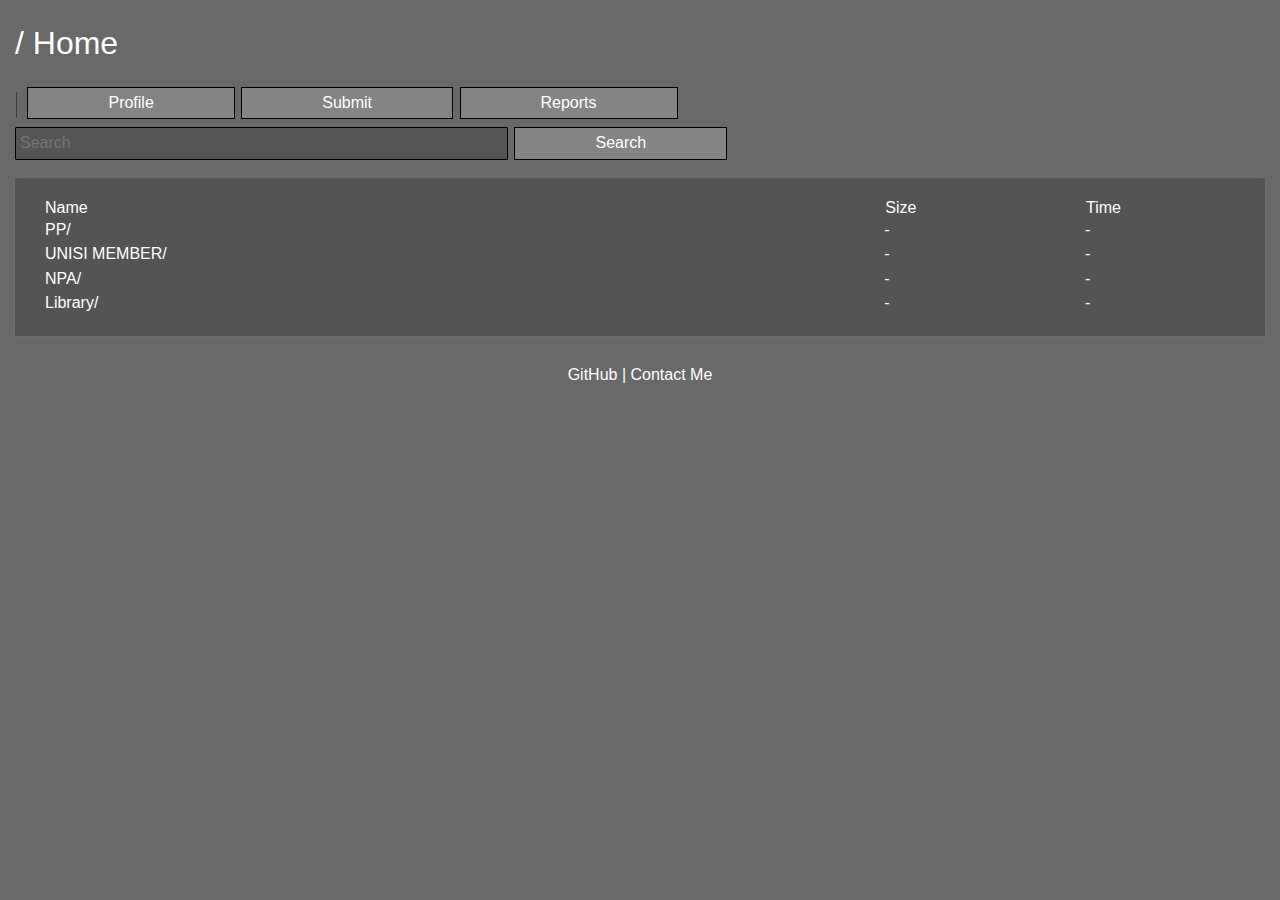
<file: index.html>
<!doctype html>
<html>
<head>
<meta charset="utf-8">
<meta name="viewport" content="width=device-width">
<meta name="mobile-web-app-capable" content="yes">

<title>UL-tan</title>
<meta property="og:title" content="UL-tan">

<link rel="icon" type="image/png" href="placeholder_icon">
<link rel="stylesheet" type="text/css" href="style.css" />
</head>

<body>
	<h1 itemscope="" itemtype="https://schema.org/breadcrumb">
    	<a href="index.html" itemprop="url">
        	<span itemprop="title">/ Home</span>
        </a>
    </h1>
     
    <div class="search-container">
          <div class="mobile-break">
          	<a href="extra/pages/Profile.html" class="button">Profile</a>
			<a href="extra/pages/Submit.html" class="button">Submit</a>
			<a href="extra/pages/Reports.html" class="button">Reports</a>
          </div>
          <br>
			<form method="get" action="https://nidio.github.io/UL-tan/index.html">
            <input type="text" name="q" placeholder="Search" class="input ui-autocomplete-input" id="search-input" required="" autocomplete="off">
            <button class="button">Search</button>
            </form>       
	</div>
	<div id="ul-tan-container">
    <div id="ul-tan"></div>
    </div>
	<div class="container">
        
        <div class="index-container">
            <div class="table-outer">
                <table id="index-table" class="mobile-files-table">
                    <thead>
                        <tr>
                            <th>
                                <a class="order order-asc " href="https://placeholder_link/?order=name&amp;dir=desc">Name</a>
                            </th>
                            <th class="size">
                                <a class="order order-asc " href="https://placeholder_link/?order=size&amp;dir=desc">Size</a>
                            </th>
                            <th class="time">
                                <a class="order order-asc " href="https://placeholder_link/?order=time&amp;dir=desc">Time</a>
                            </th>
						</tr>
                    </thead>
                    <tbody>
                    <tr data-record="_blank_">
						<td><a href="extra/pages/PP.html" rel="nofollow">PP/</a></td>
						<td>-</td>
						<td>-</td>
					</tr>
                                                   
                   <tr data-record="_blank_">
						<td><a href="extra/pages/UNISI MEMBER.html" rel="nofollow">UNISI MEMBER/</a></td>
						<td>-</td>
						<td>-</td>
					</tr>
                                                   
                    <tr data-record="_blank_">
						<td><a href="extra/pages/NPA.html" rel="nofollow">NPA/</a></td>
						<td>-</td>
						<td>-</td>
					</tr>
                                                   
                    <tr data-record="_blank_">
						<td><a href="extra/pages/Library.html" rel="nofollow">Library/</a></td>
						<td>-</td>
						<td>-</td>
					</tr>
                	</tbody>                                    
                </table>
            </div>

        </div>
    </div>
</body>
<footer>
	<a href="https://github.com/nidio/UL-tan" target="_blank">GitHub</a>
	|
	<a href="https://www.instagram.com/rahadiyan.v" target="_blank">Contact Me</a>
	<script src="jquery.js"></script></footer>
</html>
</file>
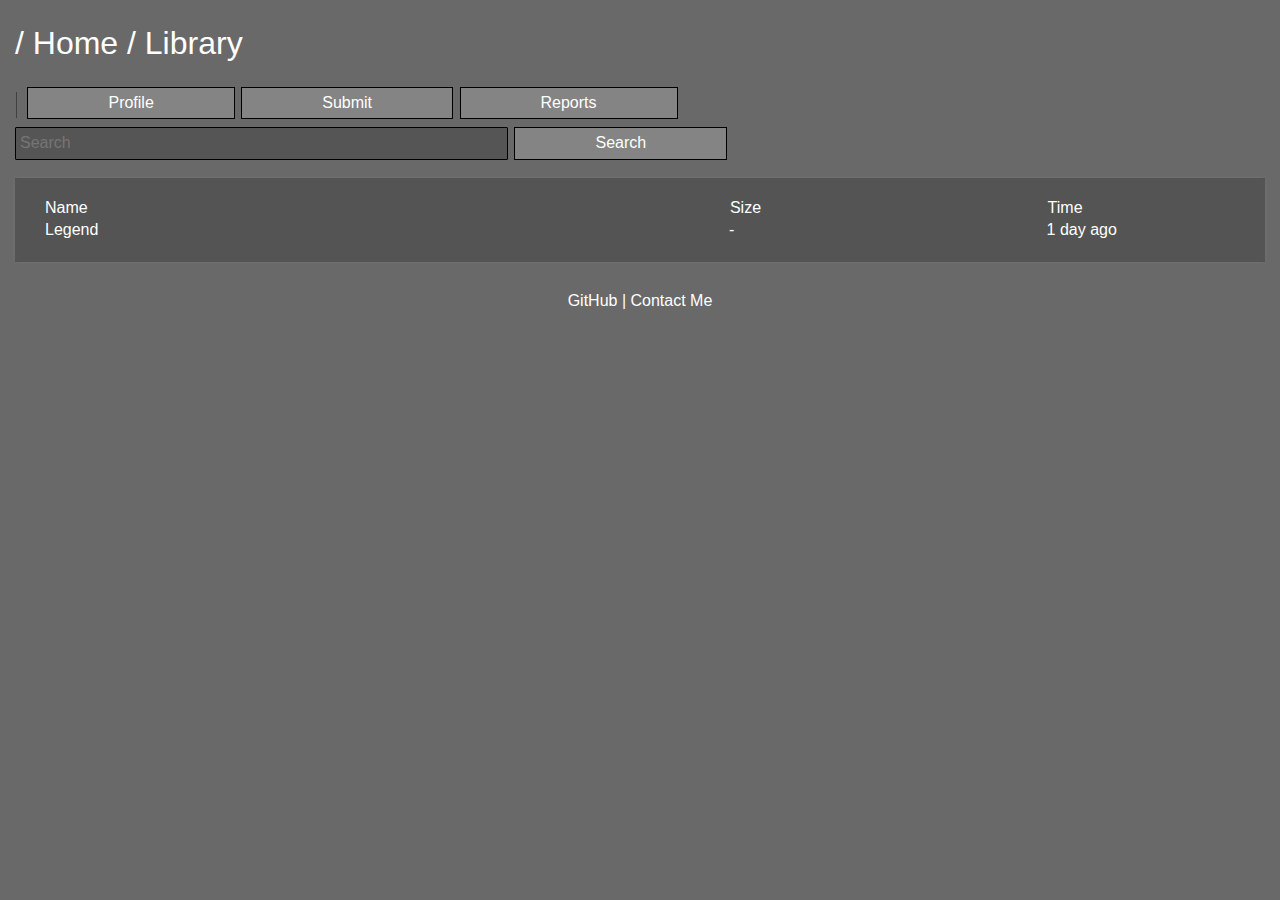
<file: extra/pages/Library.html>
<!doctype html>
<html>
<head>
<meta charset="utf-8">
<meta name="viewport" content="width=device-width">
<meta name="mobile-web-app-capable" content="yes">

<title>/Library - UL-tan</title>
<meta property="og:title" content="/Library - UL-tan">

<link rel="icon" type="image/png" href="placeholder_icon">
<link href="../../style.css" rel="stylesheet">
</head>

<body>
	<h1 itemscope="" itemtype="https://schema.org/breadcrumb">
    	<a href="../../index.html" itemprop="url">
        	<span itemprop="title">/ Home</span>
        </a>
		<span class="slash">/</span>
		<a href="Library.html" itemprop="url">
        	<span itemprop="title">Library</span>
        </a>
    </h1>
	<div class="search-container">
          <div class="mobile-break">
          	<a href="Profile.html" class="button">Profile</a>
			<a href="Submit.html" class="button">Submit</a>
			<a href="Reports.html" class="button">Reports</a>
          </div>
          <br>
			<form method="get" action="https://placeholder_link/search">
            <input type="text" name="q" placeholder="Search" class="input ui-autocomplete-input" id="search-input" required="" autocomplete="off">
            <button class="button">Search</button>
            </form>       
	</div>
	<div id="ul-tan-container">
    <div id="ul-tan"></div>
    </div>
	<div class="container">
        
        <div class="index-container">
            <div class="table-outer">
                <table id="index-table" class="mobile-files-table">
                    <thead>
                        <tr>
                            <th>
                                <a class="order order-asc " href="https://placeholder_link/?order=name&amp;dir=desc">Name</a>
                            </th>
                            <th class="size">
                                <a class="order order-asc " href="https://placeholder_link/?order=size&amp;dir=desc">Size</a>
                            </th>
                            <th class="time">
                                <a class="order order-asc " href="https://placeholder_link/?order=time&amp;dir=desc">Time</a>
                            </th>
                            <th class="tags"></th>
                            <th></th>
                        </tr>
                    </thead>
                    <tbody>
                    <tr data-record="_blank_">
						<td><a href="https://www.youtube.com/watch?v=hVKx1O0O8hY" rel="nofollow">Legend</a></td>
						<td>-</td>
						<td>1 day ago</td>
						<td></td>
					</tr>
                   </tbody>                                    
                </table>
            </div>

        </div>
    </div>
</body>
<footer>
	<a href="https://github.com/nidio/UL-tan" target="_blank">GitHub</a>
	|
	<a href="https://www.instagram.com/rahadiyan.v" target="_blank">Contact Me</a>
	<script src="../../jquery.js"></script></footer>
</html>
</file>
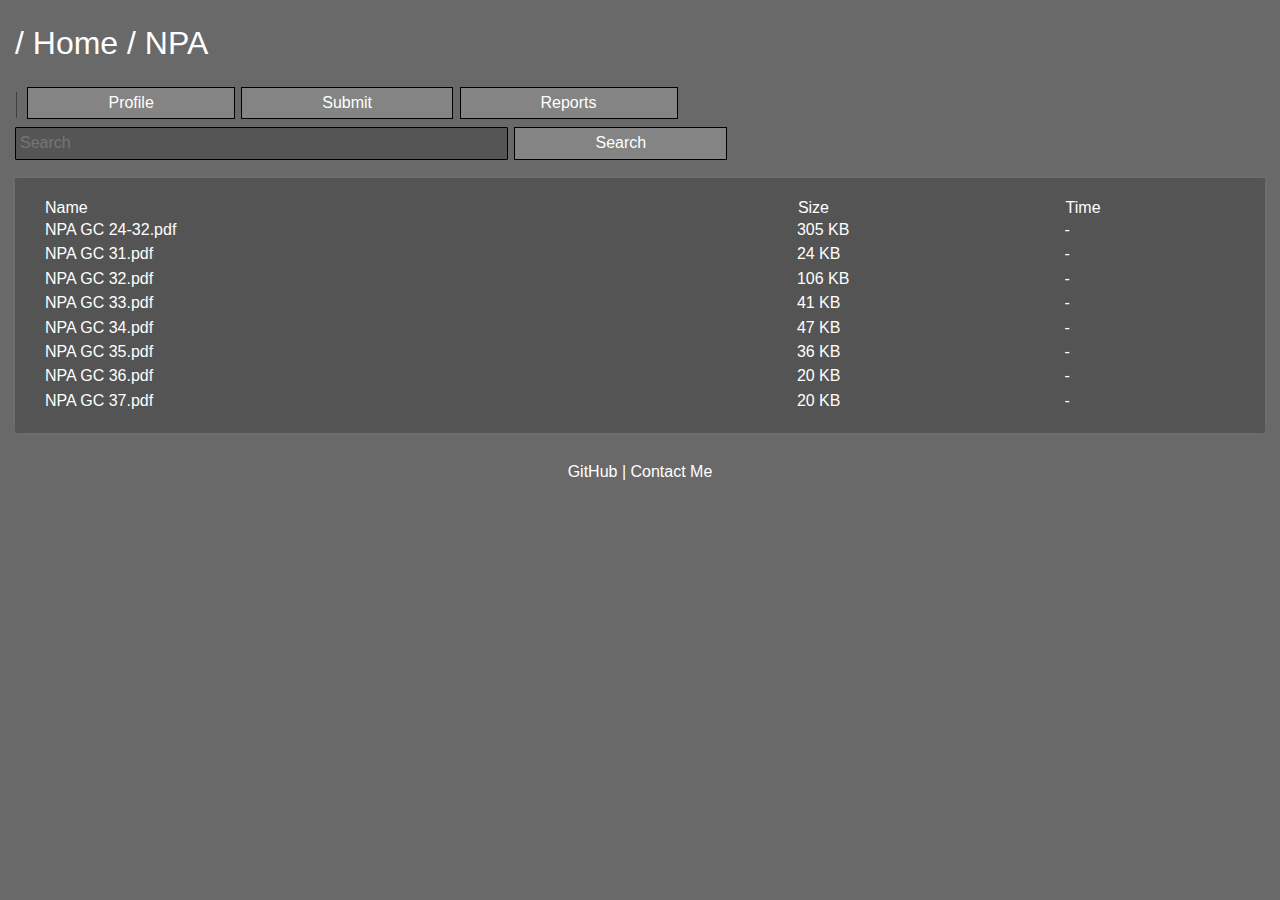
<file: extra/pages/NPA.html>
<!doctype html>
<html>
<head>
<meta charset="utf-8">
<meta name="viewport" content="width=device-width">
<meta name="mobile-web-app-capable" content="yes">

<title>/NPA - UL-tan</title>
<meta property="og:title" content="/NPA - UL-tan">

<link rel="icon" type="image/png" href="placeholder_icon">
<link href="../../style.css" rel="stylesheet">
</head>

<body>
	<h1 itemscope="" itemtype="https://schema.org/breadcrumb">
    	<a href="../../index.html" itemprop="url">
        	<span itemprop="title">/ Home</span>
        </a>
		<span class="slash">/</span>
		<a href="NPA.html" itemprop="url">
        	<span itemprop="title">NPA</span>
        </a>
    </h1>
	<div class="search-container">
          <div class="mobile-break">
          	<a href="Profile.html" class="button">Profile</a>
			<a href="Submit.html" class="button">Submit</a>
			<a href="Reports.html" class="button">Reports</a>
          </div>
          <br>
			<form method="get" action="https://placeholder_link/search">
            <input type="text" name="q" placeholder="Search" class="input ui-autocomplete-input" id="search-input" required="" autocomplete="off">
            <button class="button">Search</button>
            </form>       
	</div>
	<div id="ul-tan-container">
    <div id="ul-tan"></div>
    </div>
	<div class="container">
        
        <div class="index-container">
            <div class="table-outer">
                <table id="index-table" class="mobile-files-table">
                    <thead>
                        <tr>
                            <th>
                                <a class="order order-asc " href="https://placeholder_link/?order=name&amp;dir=desc">Name</a>
                            </th>
                            <th class="size">
                                <a class="order order-asc " href="https://placeholder_link/?order=size&amp;dir=desc">Size</a>
                            </th>
                            <th class="time">
                                <a class="order order-asc " href="https://placeholder_link/?order=time&amp;dir=desc">Time</a>
                            </th>
                            <th class="tags"></th>
                            <th></th>
                        </tr>
                    </thead>
                    <tbody>
					<tr data-record="_blank_">
						<td><a href="https://drive.google.com/file/d/1t9Ksfi7_96VYfqy6-wHN3y4-WOKWsLoD/view?usp=sharing" rel="nofollow" target="_blank">NPA GC 24-32.pdf</a></td>
						<td>305 KB</td>
						<td>-</td>
					</tr>
						
                    <tr data-record="_blank_">
						<td><a href="https://drive.google.com/file/d/1HoRRjuRRr1wdFuZPxqaT6g8y1TYAqabM/view?usp=sharing" rel="nofollow" target="_blank">NPA GC 31.pdf</a></td>
						<td>24 KB</td>
						<td>-</td>
					</tr>
                                                   
                   <tr data-record="_blank_">
						<td><a href="https://drive.google.com/file/d/1ViTH2wNkfbWs10rSQuNpOwPY1SmDQkQl/view?usp=sharing" rel="nofollow" target="_blank">NPA GC 32.pdf</a></td>
						<td>106 KB</td>
						<td>-</td>
					</tr>
                                                   
                    <tr data-record="_blank_">
						<td><a href="https://drive.google.com/file/d/132fdxl6KnbB1iekeMgNft60Sc0GEBKXd/view?usp=sharing" rel="nofollow" target="_blank">NPA GC 33.pdf</a></td>
						<td>41 KB</td>
						<td>-</td>
					</tr>
                                                   
                    <tr data-record="_blank_">
						<td><a href="https://drive.google.com/file/d/1bMz6Ic_4UrYJr3Zcb2gKbN6omCQXzkHm/view?usp=sharing" rel="nofollow" target="_blank">NPA GC 34.pdf</a></td>
						<td>47 KB</td>
						<td>-</td>
					</tr>
						
					<tr data-record="_blank_">
						<td><a href="https://drive.google.com/file/d/1yP3slQtIRlI-2Cl-aWNr61Ld4RGh2N5C/view?usp=sharing" rel="nofollow" target="_blank">NPA GC 35.pdf</a></td>
						<td>36 KB</td>
						<td>-</td>
					</tr>
						
					<tr data-record="_blank_">
						<td><a href="https://drive.google.com/file/d/1asM_nXvHKJC7USq8gLJVVSMMT1KS1Tf-/view?usp=sharing" rel="nofollow" target="_blank">NPA GC 36.pdf</a></td>
						<td>20 KB</td>
						<td>-</td>
					</tr>
						
					<tr data-record="_blank_">
						<td><a href="https://drive.google.com/file/d/1v0Cd3Cu6EjUtTLtTcQLYx92GemDhAQTw/view?usp=sharing" rel="nofollow" target="_blank">NPA GC 37.pdf</a></td>
						<td>20 KB</td>
						<td>-</td>
					</tr>
                	</tbody>                                    
                </table>
            </div>

        </div>
    </div>
</body>
<footer>
	<a href="https://github.com/nidio/UL-tan" target="_blank">GitHub</a>
	|
	<a href="https://www.instagram.com/rahadiyan.v" target="_blank">Contact Me</a>
	<script src="../../jquery.js"></script></footer>
</html>
</file>
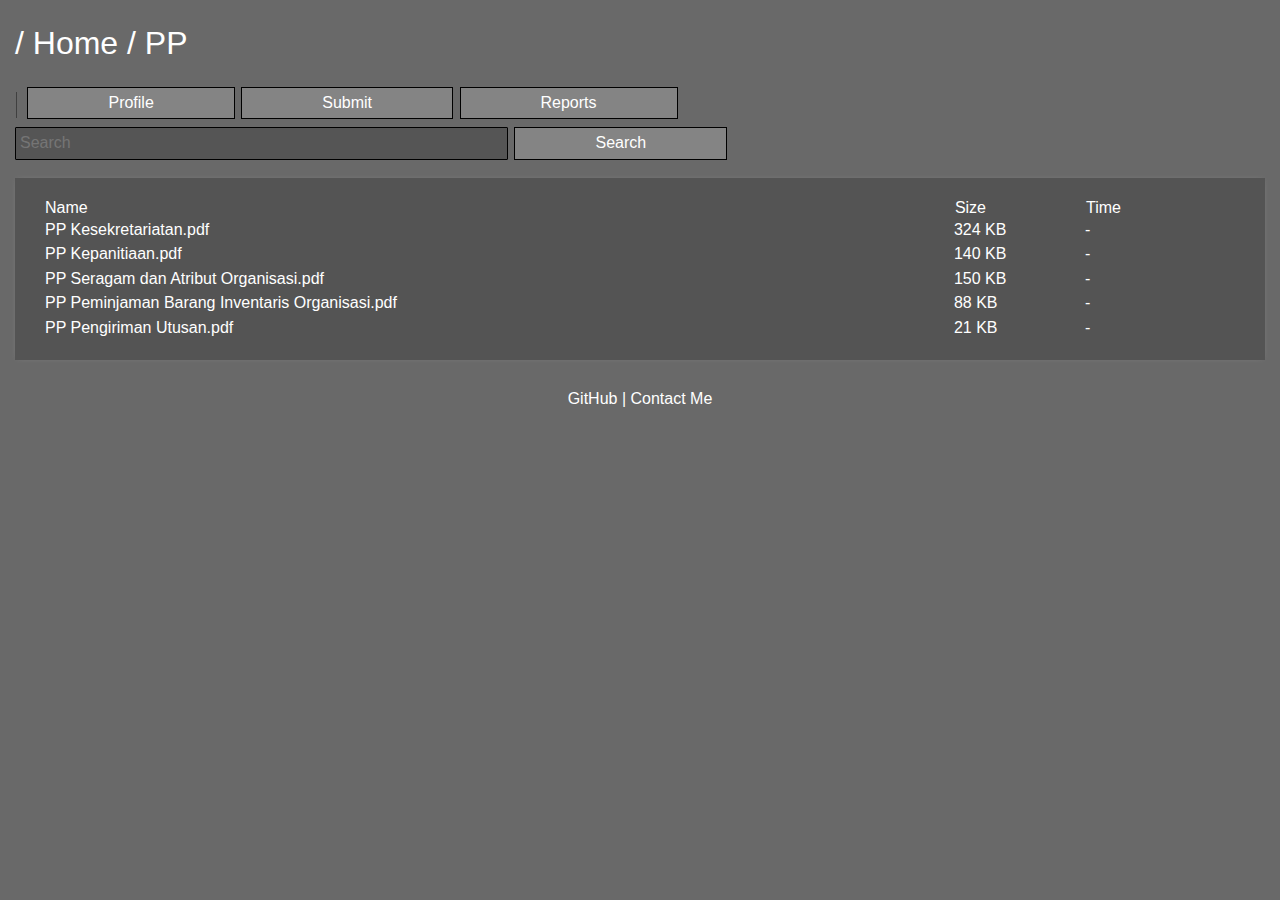
<file: extra/pages/PP.html>
<!doctype html>
<html>
<head>
<meta charset="utf-8">
<meta name="viewport" content="width=device-width">
<meta name="mobile-web-app-capable" content="yes">

<title>/PP - UL-tan</title>
<meta property="og:title" content="/PP - UL-tan">

<link rel="icon" type="image/png" href="placeholder_icon">
<link href="../../style.css" rel="stylesheet">
</head>

<body>
	<h1 itemscope="" itemtype="https://schema.org/breadcrumb">
    	<a href="../../index.html" itemprop="url">
        	<span itemprop="title">/ Home</span>
        </a>
		<span class="slash">/</span>
		<a href="PP.html" itemprop="url">
        	<span itemprop="title">PP</span>
        </a>
    </h1>
	<div class="search-container">
          <div class="mobile-break">
          	<a href="Profile.html" class="button">Profile</a>
			<a href="Submit.html" class="button">Submit</a>
			<a href="Reports.html" class="button">Reports</a>
          </div>
          <br>
			<form method="get" action="https://placeholder_link/search">
            <input type="text" name="q" placeholder="Search" class="input ui-autocomplete-input" id="search-input" required="" autocomplete="off">
            <button class="button">Search</button>
            </form>       
	</div>
	<div id="ul-tan-container">
    <div id="ul-tan"></div>
    </div>
	<div class="container">
        
        <div class="index-container">
            <div class="table-outer">
                <table id="index-table" class="mobile-files-table">
                    <thead>
                        <tr>
                            <th>
                                <a class="order order-asc " href="https://placeholder_link/?order=name&amp;dir=desc">Name</a>
                            </th>
                            <th class="size">
                                <a class="order order-asc " href="https://placeholder_link/?order=size&amp;dir=desc">Size</a>
                            </th>
                            <th class="time">
                                <a class="order order-asc " href="https://placeholder_link/?order=time&amp;dir=desc">Time</a>
                            </th>
						</tr>
                    </thead>
                    <tbody>
					<tr data-record="_blank_">
						<td><a href="https://drive.google.com/file/d/1NDaZppj8Smx58xkEiXC4x8SrMZso9-va/view?usp=sharing" rel="nofollow" target="_blank">PP Kesekretariatan.pdf</a></td>
						<td>324 KB</td>
						<td>-</td>
					</tr>
						
                    <tr data-record="_blank">
						<td><a href="https://drive.google.com/file/d/16dY05TpWROKavhIOsqBJwpUzAHd8Qkt1/view?usp=sharing" rel="nofollow" target="_blank">PP Kepanitiaan.pdf</a></td>
						<td>140 KB</td>
						<td>-</td>
					</tr>
                    						
					<tr data-record="_blank_">
						<td><a href="https://drive.google.com/file/d/1_aYmI33yF0qbCUtZua9g6rUibx88lsLq/view?usp=sharing" rel="nofollow" target="_blank">PP Seragam dan Atribut Organisasi.pdf</a></td>
						<td>150 KB</td>
						<td>-</td>
					</tr>
						
					<tr data-record="_blank_">
						<td><a href="https://drive.google.com/file/d/1B4AaxMZck-_KUevxEgqo6UDW73rLF7Zc/view?usp=sharing" rel="nofollow" target="_blank">PP Peminjaman Barang Inventaris Organisasi.pdf</a></td>
						<td>88 KB</td>
						<td>-</td>
					</tr>
						
					<tr data-record="_blank_">
						<td><a href="https://drive.google.com/file/d/194JAiFE0Ap1Mz6zasfDdg2tcA3lNx1RC/view?usp=sharing" rel="nofollow" target="_blank">PP Pengiriman Utusan.pdf</a></td>
						<td>21 KB</td>
						<td>-</td>
					</tr>
					</tbody>                                    
                </table>
            </div>

        </div>
    </div>
</body>
<footer>
	<a href="https://github.com/nidio/UL-tan" target="_blank">GitHub</a>
	|
	<a href="https://www.instagram.com/rahadiyan.v" target="_blank">Contact Me</a>
	<script src="../../jquery.js"></script></footer>
</html>
</file>
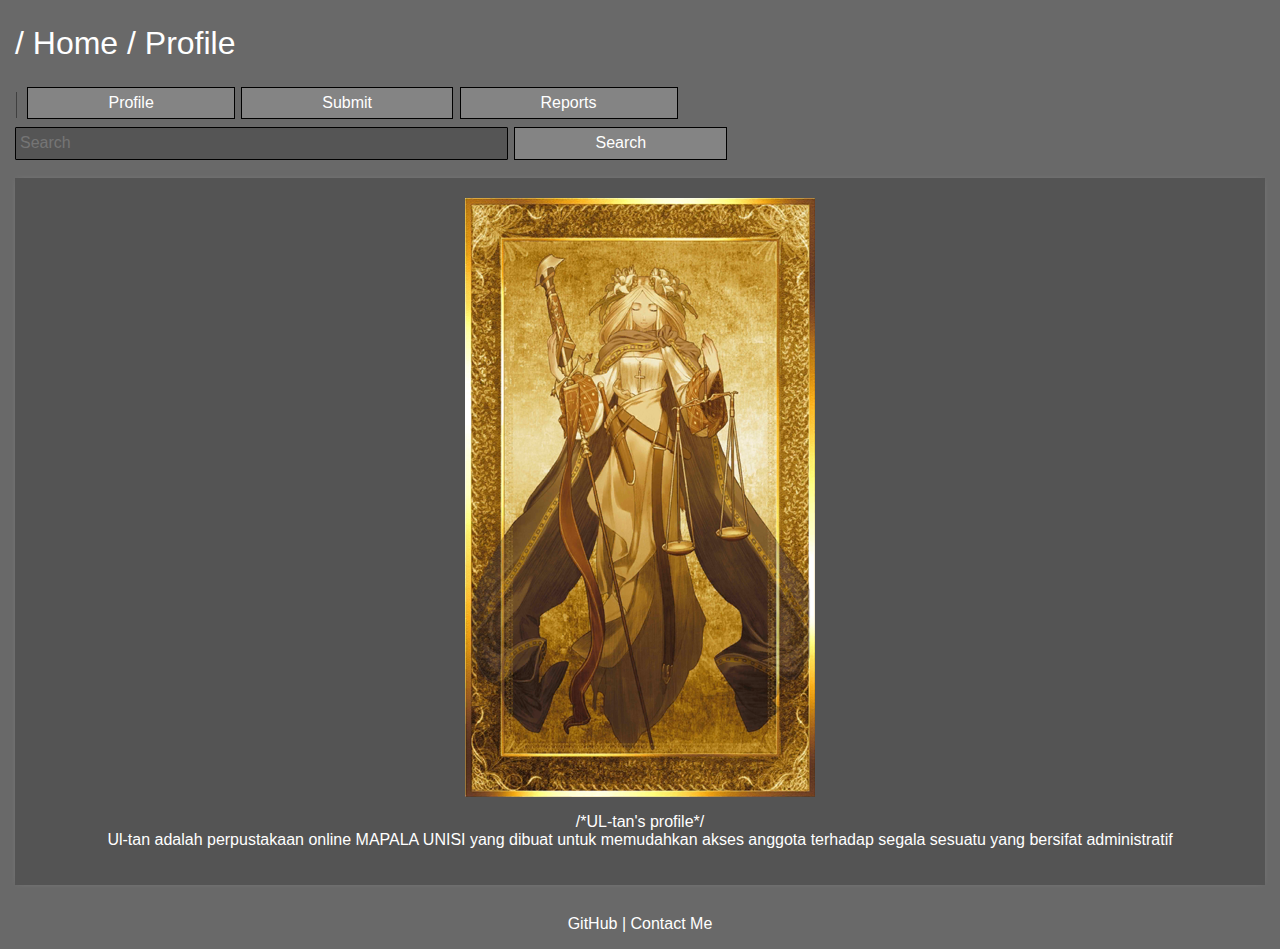
<file: extra/pages/Profile.html>
<!doctype html>
<html>
<head>
<meta charset="utf-8">
<meta name="viewport" content="width=device-width">
<meta name="mobile-web-app-capable" content="yes">

<title>/Profile - UL-tan</title>
<meta property="og:title" content="/Profile - UL-tan">

<link rel="icon" type="image/png" href="placeholder_icon">
<link href="../../style.css" rel="stylesheet">
</head>

<body>
	<h1 itemscope="" itemtype="https://schema.org/breadcrumb">
    	<a href="../../index.html" itemprop="url">
        	<span itemprop="title">/ Home</span>
        </a>
		<span class="slash">/</span>
		<a href="Profile.html" itemprop="url">
        	<span itemprop="title">Profile</span>
        </a>
    </h1>
<div class="search-container">
          <div class="mobile-break">
          	<a href="Profile.html" class="button">Profile</a>
			<a href="Submit.html" class="button">Submit</a>
			<a href="Reports.html" class="button">Reports</a>
          </div>
          <br>
			<form method="get" action="https://placeholder_link/search">
            <input type="text" name="q" placeholder="Search" class="input ui-autocomplete-input" id="search-input" required="" autocomplete="off">
            <button class="button">Search</button>
            </form>       
	</div>
	
	<div class="container"><img src="../images/rulergold.png" class="ruler" title="">
	<p><center>/*UL-tan's profile*/<br>
		Ul-tan adalah perpustakaan online MAPALA UNISI yang dibuat untuk memudahkan akses anggota terhadap segala sesuatu yang bersifat administratif</center></p>
	</div>
</body>
<footer>
	<a href="https://github.com/nidio/UL-tan" target="_blank">GitHub</a>
	|
	<a href="https://www.instagram.com/rahadiyan.v" target="_blank">Contact Me</a>
<script src="../../jquery.js"></script></footer>
</html>
</file>
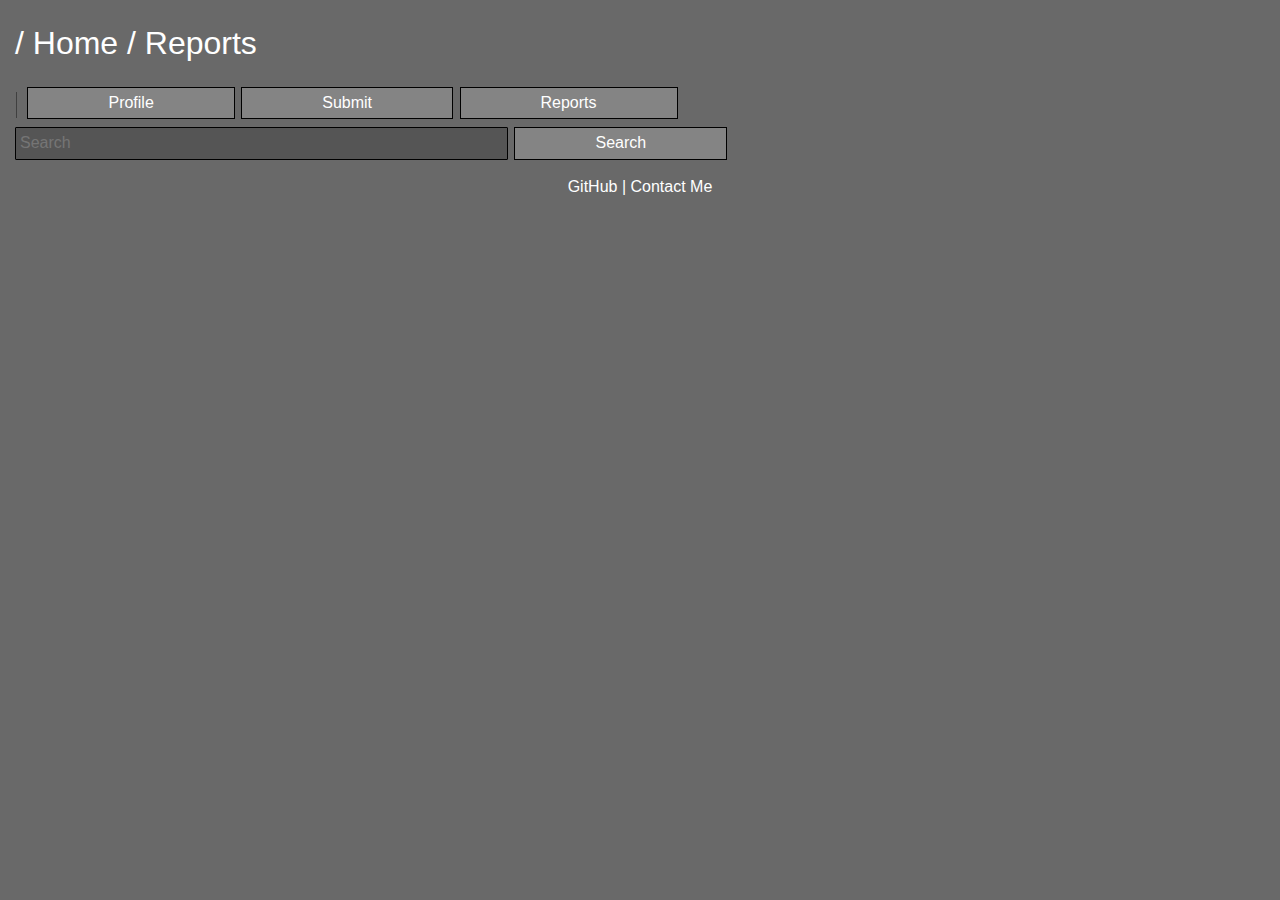
<file: extra/pages/Reports.html>
<!doctype html>
<html>
<head>
<meta charset="utf-8">
<meta name="viewport" content="width=device-width">
<meta name="mobile-web-app-capable" content="yes">

<title>/Reports - UL-tan</title>
<meta property="og:title" content="/Reports - UL-tan">

<link rel="icon" type="image/png" href="placeholder_icon">
<link href="../../style.css" rel="stylesheet">
</head>

<body>
	<h1 itemscope="" itemtype="https://schema.org/breadcrumb">
    	<a href="../../index.html" itemprop="url">
        	<span itemprop="title">/ Home</span>
        </a>
		<span class="slash">/</span>
		<a href="Reports.html" itemprop="url">
        	<span itemprop="title">Reports</span>
        </a>
    </h1>
<div class="search-container">
          <div class="mobile-break">
          	<a href="Profile.html" class="button">Profile</a>
			<a href="Submit.html" class="button">Submit</a>
			<a href="Reports.html" class="button">Reports</a>
          </div>
          <br>
			<form method="get" action="https://placeholder_link/search">
            <input type="text" name="q" placeholder="Search" class="input ui-autocomplete-input" id="search-input" required="" autocomplete="off">
            <button class="button">Search</button>
            </form>       
	</div>
	
</body>
<footer>
	<a href="https://github.com/nidio/UL-tan" target="_blank">GitHub</a>
	|
	<a href="https://www.instagram.com/rahadiyan.v" target="_blank">Contact Me</a>
<script src="../../jquery.js"></script></footer>
</html>
</file>
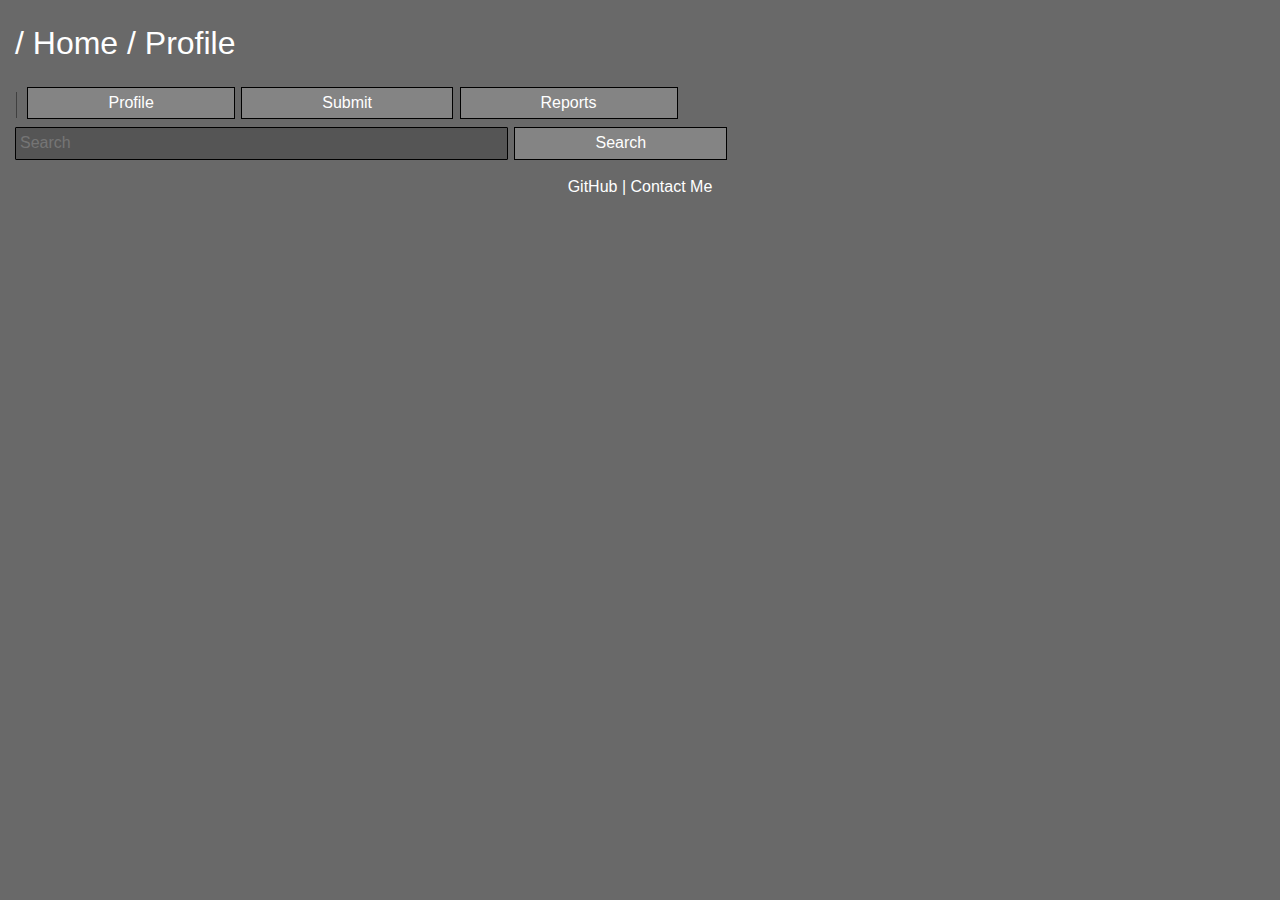
<file: extra/pages/Submit.html>
<!doctype html>
<html>
<head>
<meta charset="utf-8">
<meta name="viewport" content="width=device-width">
<meta name="mobile-web-app-capable" content="yes">

<title>/Submit - UL-tan</title>
<meta property="og:title" content="/Submit - UL-tan">

<link rel="icon" type="image/png" href="placeholder_icon">
<link href="../../style.css" rel="stylesheet">
</head>

<body>
	<h1 itemscope="" itemtype="https://schema.org/breadcrumb">
    	<a href="../../index.html" itemprop="url">
        	<span itemprop="title">/ Home</span>
        </a>
		<span class="slash">/</span>
		<a href="Profile.html" itemprop="url">
        	<span itemprop="title">Profile</span>
        </a>
    </h1>
     
    <div class="search-container">
          <div class="mobile-break">
          	<a href="Profile.html" class="button">Profile</a>
			<a href="Submit.html" class="button">Submit</a>
			<a href="Reports.html" class="button">Reports</a>
          </div>
          <br>
			<form method="get" action="https://placeholder_link/search">
            <input type="text" name="q" placeholder="Search" class="input ui-autocomplete-input" id="search-input" required="" autocomplete="off">
            <button class="button">Search</button>
            </form>       
	</div>
</body>
<footer>
	<a href="https://github.com/nidio/UL-tan" target="_blank">GitHub</a>
	|
	<a href="https://www.instagram.com/rahadiyan.v" target="_blank">Contact Me</a>
<script src="../../jquery.js"></script></footer>
</html>
</file>
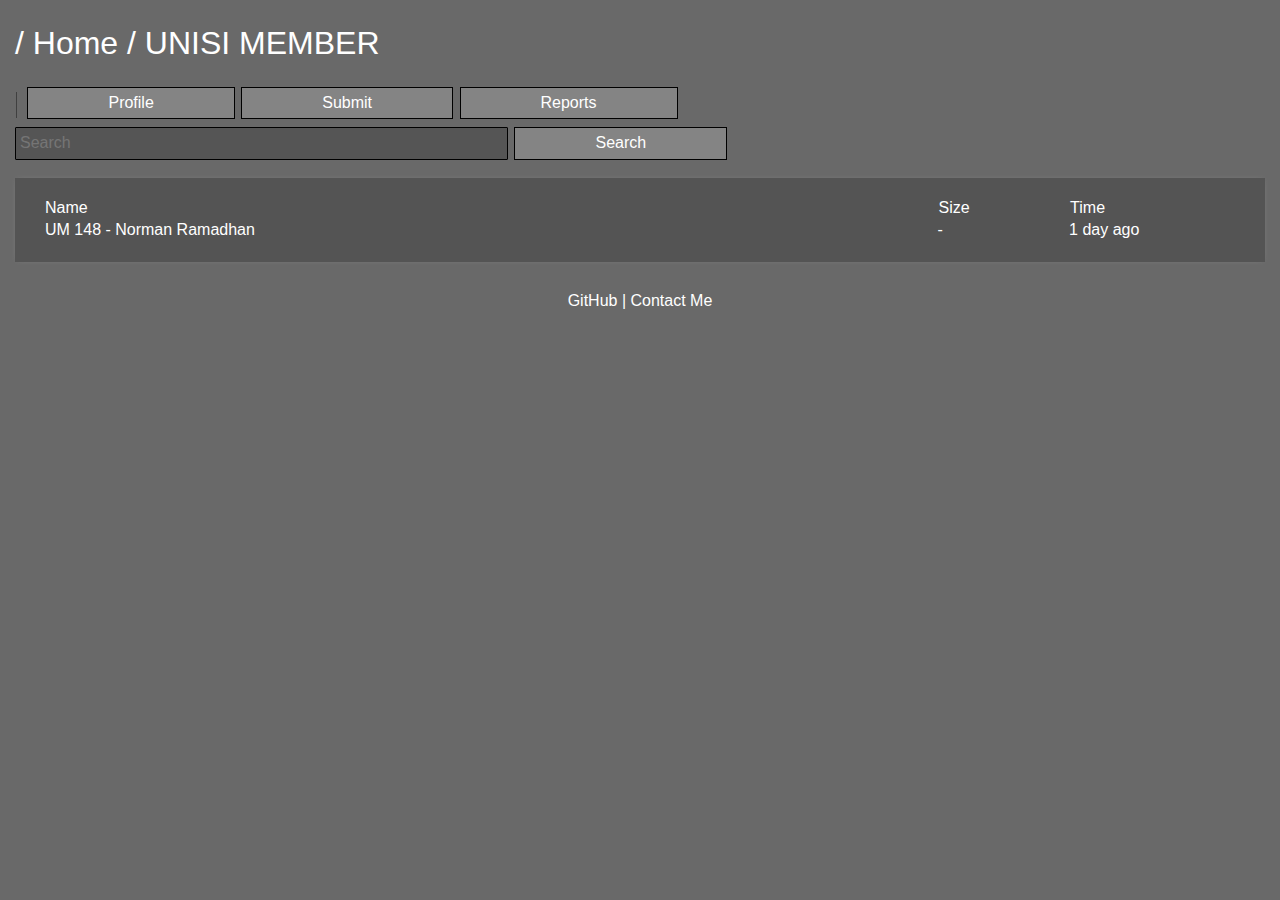
<file: extra/pages/UNISI MEMBER.html>
<!doctype html>
<html>
<head>
<meta charset="utf-8">
<meta name="viewport" content="width=device-width">
<meta name="mobile-web-app-capable" content="yes">

<title>/UNISI MEMBER - UL-tan</title>
<meta property="og:title" content="/UNISI MEMBER - UL-tan">

<link rel="icon" type="image/png" href="placeholder_icon">
<link href="../../style.css" rel="stylesheet">
</head>

<body>
	<h1 itemscope="" itemtype="https://schema.org/breadcrumb">
    	<a href="../../index.html" itemprop="url">
        	<span itemprop="title">/ Home</span>
        </a>
		<span class="slash">/</span>
		<a href="UNISI MEMBER.html" itemprop="url">
        	<span itemprop="title">UNISI MEMBER</span>
        </a>
    </h1>
	<div class="search-container">
          <div class="mobile-break">
          	<a href="Profile.html" class="button">Profile</a>
			<a href="Submit.html" class="button">Submit</a>
			<a href="Reports.html" class="button">Reports</a>
          </div>
          <br>
			<form method="get" action="https://placeholder_link/search">
            <input type="text" name="q" placeholder="Search" class="input ui-autocomplete-input" id="search-input" required="" autocomplete="off">
            <button class="button">Search</button>
            </form>       
	</div>
	<div id="ul-tan-container">
    <div id="ul-tan"></div>
    </div>
	<div class="container">
        
        <div class="index-container">
            <div class="table-outer">
                <table id="index-table" class="mobile-files-table">
                    <thead>
                        <tr>
                            <th>
                                <a class="order order-asc " href="https://placeholder_link/?order=name&amp;dir=desc">Name</a>
                            </th>
                            <th class="size">
                                <a class="order order-asc " href="https://placeholder_link/?order=size&amp;dir=desc">Size</a>
                            </th>
                            <th class="time">
                                <a class="order order-asc " href="https://placeholder_link/?order=time&amp;dir=desc">Time</a>
                            </th>
                            <th class="tags"></th>
                            <th></th>
                        </tr>
                    </thead>
                    <tbody>
                    <tr data-record="_blank_">
						<td><a href="https://drive.google.com/file/d/1gx3kYoeiaSjiZqC3XUhpld6hJ-kl62B_/view?usp=sharing" rel="nofollow">UM 148 - Norman Ramadhan</a></td>
						<td>-</td>
						<td>1 day ago</td>
						<td></td>
					</tr>
                    </tbody>                                    
                </table>
            </div>

        </div>
    </div>
</body>
<footer>
	<a href="https://github.com/nidio/UL-tan" target="_blank">GitHub</a>
	|
	<a href="https://www.instagram.com/rahadiyan.v" target="_blank">Contact Me</a>
<script src="../../jquery.js"></script></footer>
</html>
</file>
<file: style.css>
/*! normalize.css v8.0.1 | MIT License | github.com/necolas/normalize.css */

/* Document
   ========================================================================== */

/**
 * 1. Correct the line height in all browsers.
 * 2. Prevent adjustments of font size after orientation changes in iOS.
 */

html {
  line-height: 1.15; /* 1 */
  -webkit-text-size-adjust: 100%; /* 2 */
}

/* Sections
   ========================================================================== */

/**
 * Remove the margin in all browsers.
 */

body {
  margin: 0;
}

/**
 * Render the `main` element consistently in IE.
 */

main {
  display: block;
}

/**
 * Correct the font size and margin on `h1` elements within `section` and
 * `article` contexts in Chrome, Firefox, and Safari.
 */

h1 {
  font-size: 2em;
  margin: 0.67em 0;
}

/* Grouping content
   ========================================================================== */

/**
 * 1. Add the correct box sizing in Firefox.
 * 2. Show the overflow in Edge and IE.
 */

hr {
  box-sizing: content-box; /* 1 */
  height: 0; /* 1 */
  overflow: visible; /* 2 */
}

/**
 * 1. Correct the inheritance and scaling of font size in all browsers.
 * 2. Correct the odd `em` font sizing in all browsers.
 */

pre {
  font-family: monospace, monospace; /* 1 */
  font-size: 1em; /* 2 */
}

/* Text-level semantics
   ========================================================================== */

/**
 * Remove the gray background on active links in IE 10.
 */

a {
  background-color: transparent;
}

/**
 * 1. Remove the bottom border in Chrome 57-
 * 2. Add the correct text decoration in Chrome, Edge, IE, Opera, and Safari.
 */

abbr[title] {
  border-bottom: none; /* 1 */
  text-decoration: underline; /* 2 */
  text-decoration: underline dotted; /* 2 */
}

/**
 * Add the correct font weight in Chrome, Edge, and Safari.
 */

b,
strong {
  font-weight: bolder;
}

/**
 * 1. Correct the inheritance and scaling of font size in all browsers.
 * 2. Correct the odd `em` font sizing in all browsers.
 */

code,
kbd,
samp {
  font-family: monospace, monospace; /* 1 */
  font-size: 1em; /* 2 */
}

/**
 * Add the correct font size in all browsers.
 */

small {
  font-size: 80%;
}

/**
 * Prevent `sub` and `sup` elements from affecting the line height in
 * all browsers.
 */

sub,
sup {
  font-size: 75%;
  line-height: 0;
  position: relative;
  vertical-align: baseline;
}

sub {
  bottom: -0.25em;
}

sup {
  top: -0.5em;
}

/* Embedded content
   ========================================================================== */

/**
 * Remove the border on images inside links in IE 10.
 */

img {
  border-style: none;
}

/* Forms
   ========================================================================== */

/**
 * 1. Change the font styles in all browsers.
 * 2. Remove the margin in Firefox and Safari.
 */

button,
input,
optgroup,
select,
textarea {
  font-family: inherit; /* 1 */
  font-size: 100%; /* 1 */
  line-height: 1.15; /* 1 */
  margin: 0; /* 2 */
}

/**
 * Show the overflow in IE.
 * 1. Show the overflow in Edge.
 */

button,
input { /* 1 */
  overflow: visible;
}

/**
 * Remove the inheritance of text transform in Edge, Firefox, and IE.
 * 1. Remove the inheritance of text transform in Firefox.
 */

button,
select { /* 1 */
  text-transform: none;
}

/**
 * Correct the inability to style clickable types in iOS and Safari.
 */

button,
[type="button"],
[type="reset"],
[type="submit"] {
  -webkit-appearance: button;
}

/**
 * Remove the inner border and padding in Firefox.
 */

button::-moz-focus-inner,
[type="button"]::-moz-focus-inner,
[type="reset"]::-moz-focus-inner,
[type="submit"]::-moz-focus-inner {
  border-style: none;
  padding: 0;
}

/**
 * Restore the focus styles unset by the previous rule.
 */

button:-moz-focusring,
[type="button"]:-moz-focusring,
[type="reset"]:-moz-focusring,
[type="submit"]:-moz-focusring {
  outline: 1px dotted ButtonText;
}

/**
 * Correct the padding in Firefox.
 */

fieldset {
  padding: 0.35em 0.75em 0.625em;
}

/**
 * 1. Correct the text wrapping in Edge and IE.
 * 2. Correct the color inheritance from `fieldset` elements in IE.
 * 3. Remove the padding so developers are not caught out when they zero out
 *    `fieldset` elements in all browsers.
 */

legend {
  box-sizing: border-box; /* 1 */
  color: inherit; /* 2 */
  display: table; /* 1 */
  max-width: 100%; /* 1 */
  padding: 0; /* 3 */
  white-space: normal; /* 1 */
}

/**
 * Add the correct vertical alignment in Chrome, Firefox, and Opera.
 */

progress {
  vertical-align: baseline;
}

/**
 * Remove the default vertical scrollbar in IE 10+.
 */

textarea {
  overflow: auto;
}

/**
 * 1. Add the correct box sizing in IE 10.
 * 2. Remove the padding in IE 10.
 */

[type="checkbox"],
[type="radio"] {
  box-sizing: border-box; /* 1 */
  padding: 0; /* 2 */
}

/**
 * Correct the cursor style of increment and decrement buttons in Chrome.
 */

[type="number"]::-webkit-inner-spin-button,
[type="number"]::-webkit-outer-spin-button {
  height: auto;
}

/**
 * 1. Correct the odd appearance in Chrome and Safari.
 * 2. Correct the outline style in Safari.
 */

[type="search"] {
  -webkit-appearance: textfield; /* 1 */
  outline-offset: -2px; /* 2 */
}

/**
 * Remove the inner padding in Chrome and Safari on macOS.
 */

[type="search"]::-webkit-search-decoration {
  -webkit-appearance: none;
}

/**
 * 1. Correct the inability to style clickable types in iOS and Safari.
 * 2. Change font properties to `inherit` in Safari.
 */

::-webkit-file-upload-button {
  -webkit-appearance: button; /* 1 */
  font: inherit; /* 2 */
}

/* Interactive
   ========================================================================== */

/*
 * Add the correct display in Edge, IE 10+, and Firefox.
 */

details {
  display: block;
}

/*
 * Add the correct display in all browsers.
 */

summary {
  display: list-item;
}

/* Misc
   ========================================================================== */

/**
 * Add the correct display in IE 10+.
 */

template {
  display: none;
}

/**
 * Add the correct display in IE 10.
 */

[hidden] {
  display: none;
}

html {
	font-family: 'Open Sans', 'ＭＳ Ｐゴシック', sans-serif;
	font-size: 16px;
	font-weight: 300;
	color: #FFFFFF;
	box-sizing: border-box
}
body {
	background-color: #696969;
	padding: 15px;
	margin: 0
}
*, *:before, *:after {
	box-sizing: inherit
}
h1, h2, h3, h4 {
	font-weight: inherit
}
h1 {
	margin: 10px 0 25px
}
h3 {
	margin: 10px 0 5px
}
h4 {
	margin: 10px 0 4px
}
a {
	color: #FFFFFF;
	text-decoration: none
}
a:hover, a:focus {
	color: rgba(255, 243, 240, 0.8);
	text-decoration: underline
}
.container {
	padding: 20px;
	box-shadow: 0 0 6px -2px rgba(237, 237, 237, 0.2);
	background: rgba(84, 84, 84, 1.0);
	margin: 0 0 30px;
	position: relative
}
.index-container {
	display: flex;
	flex-wrap: wrap-reverse
}
.table-outer {
	flex-grow: 1
}
table {
	border-collapse: collapse;
	width: 100%;
	margin-left: -10px
}
th {
	text-align: left;
	font-weight: 400
}
tbody tr:hover {
	background: #696969
}
tr.highlight {
	border: 1px solid #404040;
	background: rgb(43, 43, 43)
}
th:first-child, table tr td:first-child {
	padding-left: 20px
}
td {
	padding: 3px 0
}
th.time, td.time {
	width: 150px
}
.input {
    border: 1px solid #000000;
    padding: 6px 280px 6px 4px;
    font: inherit;
    border-radius: 1px;
    background: #555555;
    -webkit-transition: border 200ms, background 200ms;
    transition: border 200ms, background 200ms
}
.button {
    background: #848484;
    font: inherit;
    padding: 6px 80px;
    border: 1px solid #000000;
    cursor: pointer;
    display: inline-block;
    color: inherit;
    -webkit-transition: border 200ms, color 200ms, background 200ms;
    transition: border 200ms, color 200ms, background 200ms
}
.button:hover, .button:active, .button:focus {
    border-color: #000000;
    color: #FFFFFF;
    outline: none;
    text-decoration: none;
    background: rgb(43, 43, 43)
}
.button.active {
    background: #272727;
    color: #fff
}
.button-text {
    background: none;
    border: none;
    color: #fffdf0;
    padding: 0
}
.button-text:hover, .button-text:focus {
    color: rgba(255, 243, 240, 0.8);
    text-decoration: none
}
<!--.checkbox {
    -webkit-appearance: none;
    -moz-appearance: none;
    width: 18px;
    height: 18px;
    border: 1px solid #404040;
    margin: 0;
    margin-left: 10px;
    position: relative;
    vertical-align: middle;
    background: #1b1b1b;
    transition: all 200ms;
    -webkit-transition: all 200ms;
    color: #e96a81
}-->
.input:focus, .input:active, .checkbox:focus, .checkbox:active, .file:active, .file:focus {
    outline: none;
    border-color: #ffffff
}
.input:hover, .checkbox:hover {
    background: rgb(77, 77 ,77)
}
input.file {
    border: 1px solid #404040;
    padding: 5px 6px;
    -webkit-transition: border 200ms;
    transition: border 200ms
}
.search-container {
    margin: 10px 0 10px
}
.search-container .input, .search-container .button {
    margin-right: 2px;
    margin-bottom: 8px
}
.search-container > form {
    display: inline-block
}
.search-container .mobile-break {
    display: inline-block
}
.search-container .mobile-break:before {
    content: '';
    display: inline-block;
    width: 1px;
    height: 26px;
    background: #404040;
    margin: 5px 6px 0 1px;
    vertical-align: top
}
.ui-autocomplete {
    background: rgba(97, 97, 97, 1.0);
    box-shadow: 0 0 6px -2px rgba(0, 0, 0, 0.2)
}
.ui-autocomplete .ui-state-focus {
    color: #696969;
    margin: 0
}
.ruler {
	display: block;
  	margin-left: auto;
  	margin-right: auto;
  }

/*.tag, a.tag {
	display: inline-block;
	margin: 0 4px 4px 0;
	padding: 2px 4px;
	border-radius: 3px;
	transition: all 100ms;
	text-decoration: none;
	font-size: 12px;
	color: rgba(255, 255, 255, 1);
	text-shadow: 1px 1px 1px rgba(0, 0, 0, 0.4);
	background: rgba(223, 153, 247, 0.6)
.css if tag
}*/

footer {
	text-align: center
}
/*icon UL-tan top-right*/
#ul-tan {
	background: url("https://static.tvtropes.org/pmwiki/pub/images/rulergold.png") no-repeat center;
	background-size: contain;
	position: absolute;
	top: -170px;
	right: 0;
	width: 276px;
	height: 161px;
	z-index: -1
}
#ul-tan-container {
	position: relative
}

@media (max-width: 640px) {
html {
	font-size: 15px
}
body {
	padding: 10px
}
.container {
	padding: 15px
}
.search-container .input, .search-container .button {
	display: block;
	width: 100%
}
.search-container > form, .search-container .mobile-break {
	display: block;
	text-align: center
}
.search-container .mobile-break:before {
	display: none
}
#ul-tan-container {
	display: none
}
.mobile-files-table tr :not(:first-child) {
	display: none
}
}
</file>
